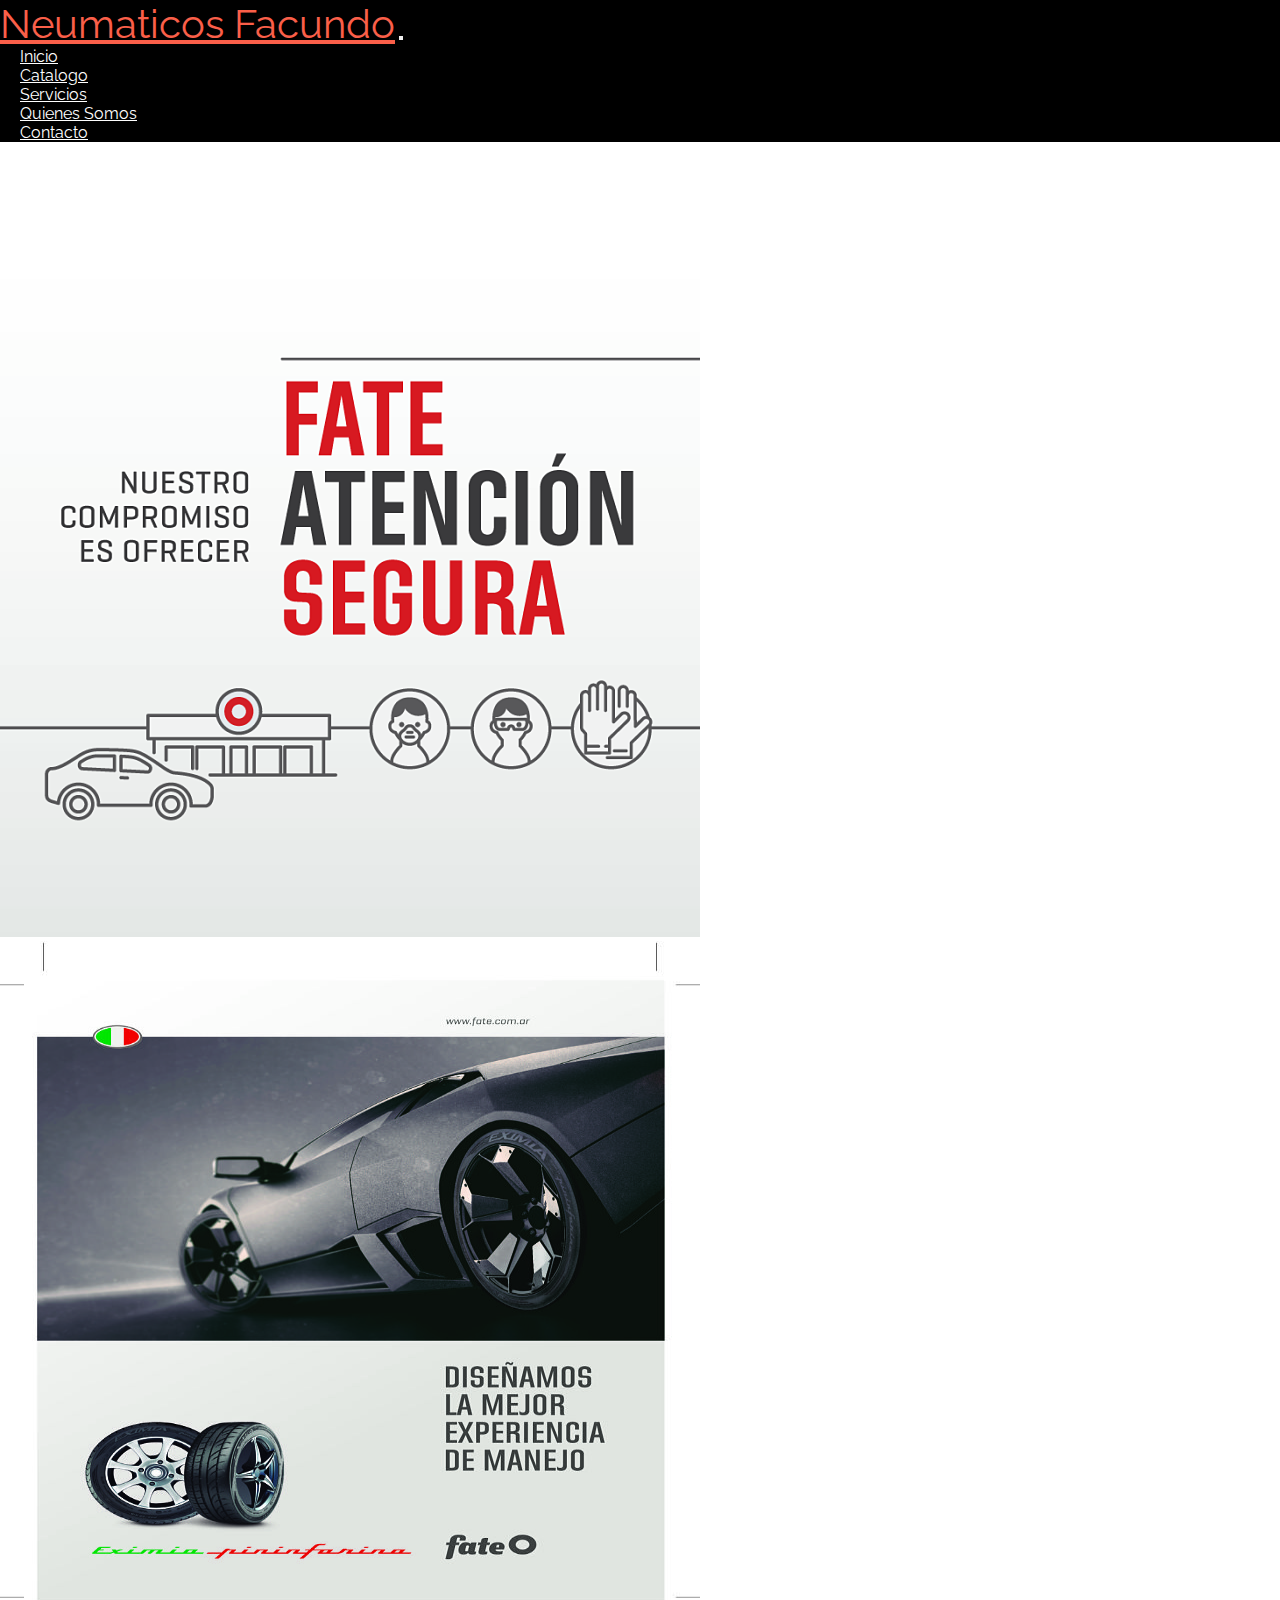
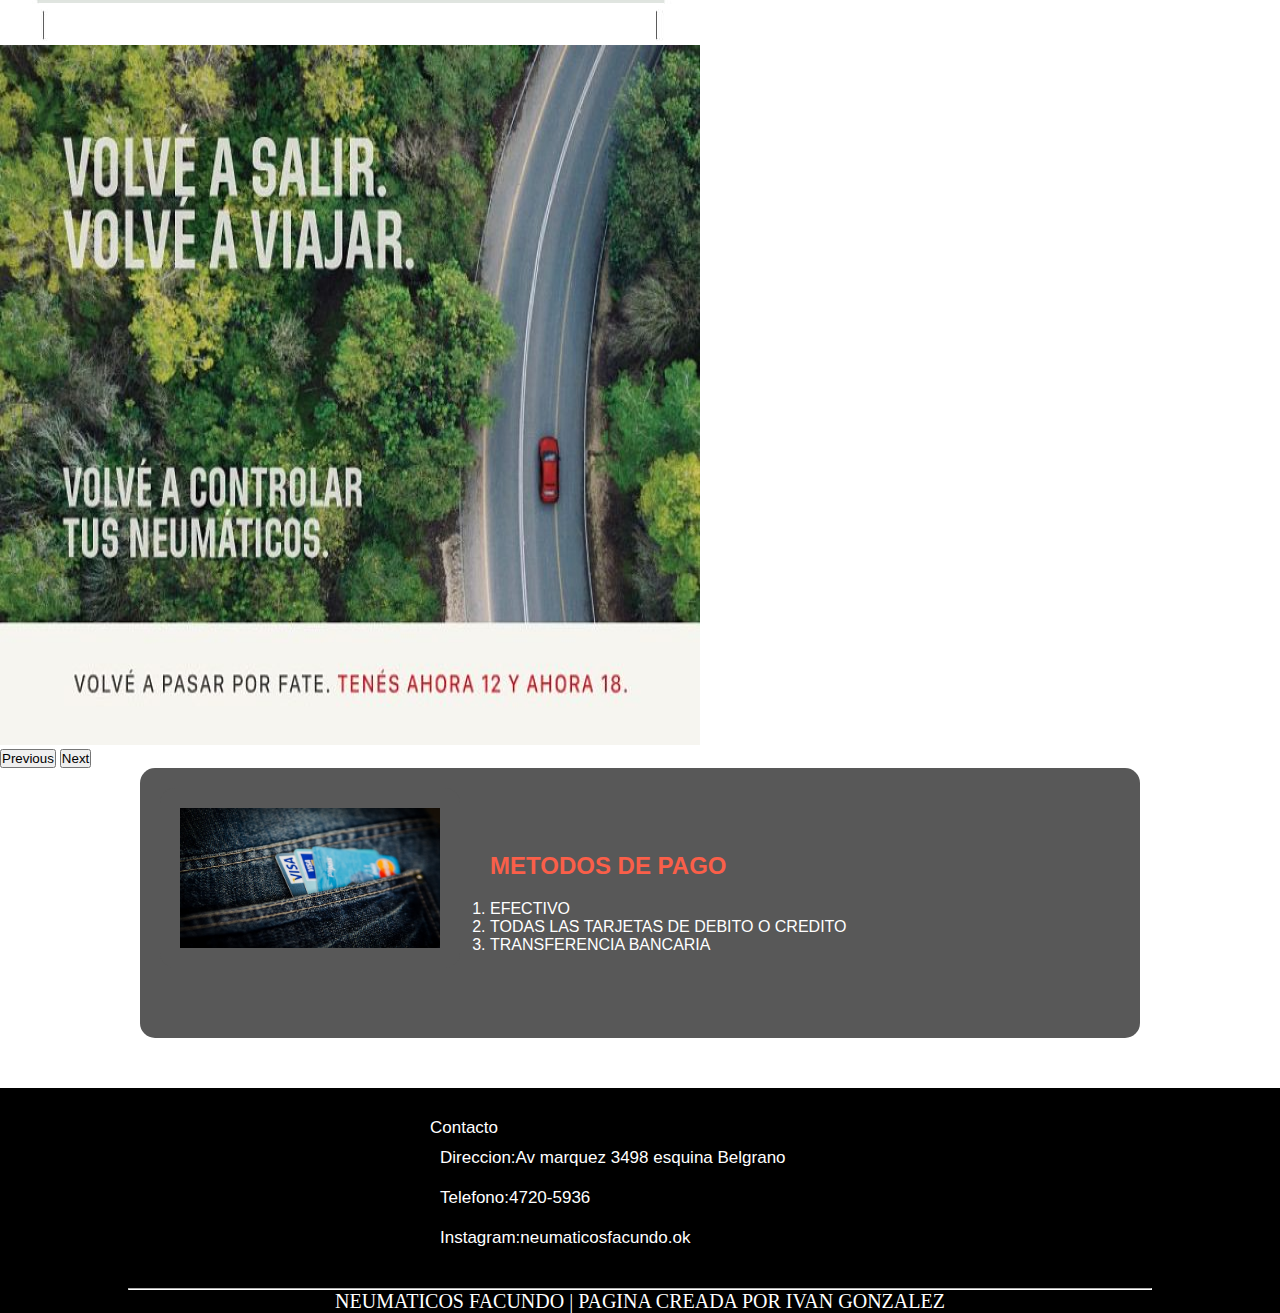
<file: Index.html>
<!DOCTYPE html>
<html lang="en">
  <head>
    <meta charset="UTF-8">
    <meta http-equiv="X-UA-Compatible" content="IE=edge">
    <meta name="viewport" content="width=device-width, initial-scale=1.0">
    <title>NeumaticosFacundo</title> 
    <link href="https://cdn.jsdelivr.net/npm/bootstrap@5.1.1/dist/css/bootstrap.min.css" rel="stylesheet" integrity="sha384-F3w7mX95PdgyTmZZMECAngseQB83DfGTowi0iMjiWaeVhAn4FJkqJByhZMI3AhiU" crossorigin="anonymous">
    <link rel="stylesheet" href="/styles.css">
    <link rel="preconnect" href="https://fonts.googleapis.com">
    <link rel="preconnect" href="https://fonts.gstatic.com" crossorigin>
    <link href="https://fonts.googleapis.com/css2?family=Raleway:ital@1&display=swap" rel="stylesheet">
    <link rel="icon" href="favicon-32x32.png" type="image/ico" >
    <meta name="description" content="">    
    <meta name="keywords" content="Fate,neumaticos facundo,neumaticos,cubiertas,gomeria">
  </head>
<body>
<!--menu-->
<header>        
    <nav class="navbar navbar-expand-lg">
      <div class="container-fluid">
        <a class="navbar-brand" href="#">Neumaticos Facundo</a>
        <button class="navbar-toggler" type="button" data-bs-toggle="collapse" data-bs-target="#navbarNav" aria-controls="navbarNav" aria-expanded="false" aria-label="Toggle navigation">
          <span class="navbar-toggler-icon bg-white"></span>
        </button>
        <div class="collapse navbar-collapse" id="navbarNav">
          <ul class="navbar-nav ms-auto">
            <li class="nav-item">
              <a class="nav-link active" aria-current="page" href="/Inicio.html">Inicio</a>
            </li>
            <li class="nav-item">
              <a class="nav-link" href="/Catalogo.html">Catalogo</a>
            </li>
            <li class="nav-item">
              <a class="nav-link" href="/Servicios.html">Servicios</a>
            </li>
            <li class="nav-item">
              <a class="nav-link" href="/quienes somos.html">Quienes Somos</a>
            </li>
            <li class="nav-item">
              <a class="nav-link" href="/Contacto.html">Contacto</a>
            </li>
            
          </ul>
        </div>
      </div>
    </nav>
</header>
    <!--menu-->
    <div class="tittleService" >
        <h1>Inicio</h1>   
    </div>
    <div id="carouselExampleControls" class="carouselBaja" class="carousel slide" data-bs-ride="carousel">
        <div class="carousel-inner">
          <div class="carousel-item active">
            <img src="img/carousel1_opt.png" class="d-block w-100" alt="FATE ATENCION SEGURA">
          </div>
          <div class="carousel-item">
            <img src="img/carousel2_opt.jpg" class="d-block w-100" alt="DISEÑAMOS LA MEJOR EXPERENCIA DE MANEJO">
          </div>
          <div class="carousel-item">
            <img src="img/carousel3_opt.jpg" class="d-block w-100" alt="VOLVE A PASAR POR FATE">
          </div>
        </div>
        <button class="carousel-control-prev" type="button" data-bs-target="#carouselExampleControls" data-bs-slide="prev">
          <span class="carousel-control-prev-icon" aria-hidden="true"></span>
          <span class="visually-hidden">Previous</span>
        </button>
        <button class="carousel-control-next" type="button" data-bs-target="#carouselExampleControls" data-bs-slide="next">
          <span class="carousel-control-next-icon" aria-hidden="true"></span>
          <span class="visually-hidden">Next</span>
        </button>
      </div>
      <section class="contenedor">
      <div class="tarjeta">
        <img class="tarjeta__img" src="/img/money-g4b3cff11a_640.jpg" alt="TARJETAS DE CREDITO Y DEBITO">
        <div>
          <h4 class="tarjeta__titulo">
            METODOS DE PAGO
          </h4>
          <p class="tarjeta__parrafo">
            <ol>
              <li>EFECTIVO</li>
              <li>TODAS LAS TARJETAS DE DEBITO O CREDITO</li>
              <li>TRANSFERENCIA BANCARIA</li>
            </ol>
          </p>
        </div>
      </div>
      </section>
    <!--footer-->
    <div class="footer">
        <div class="contactoFooter">
          Contacto
            <div class="bloquesFooter">
                Direccion:Av marquez 3498 esquina Belgrano
            </div>
            <div class="bloquesFooter">
                Telefono:4720-5936
            </div>
            <div  class="bloquesFooter">
                <a href="http://instagram.com/neumaticosfacundo.ok/?hl=es">Instagram:neumaticosfacundo.ok</a>
            </div>
        </div>
        <hr>
        <p> NEUMATICOS FACUNDO | PAGINA CREADA POR IVAN GONZALEZ</p>
    </div>
    <script src="https://cdn.jsdelivr.net/npm/bootstrap@5.1.1/dist/js/bootstrap.bundle.min.js" integrity="sha384-/bQdsTh/da6pkI1MST/rWKFNjaCP5gBSY4sEBT38Q/9RBh9AH40zEOg7Hlq2THRZ" crossorigin="anonymous"></script>
</body>
    

</html>
</file>
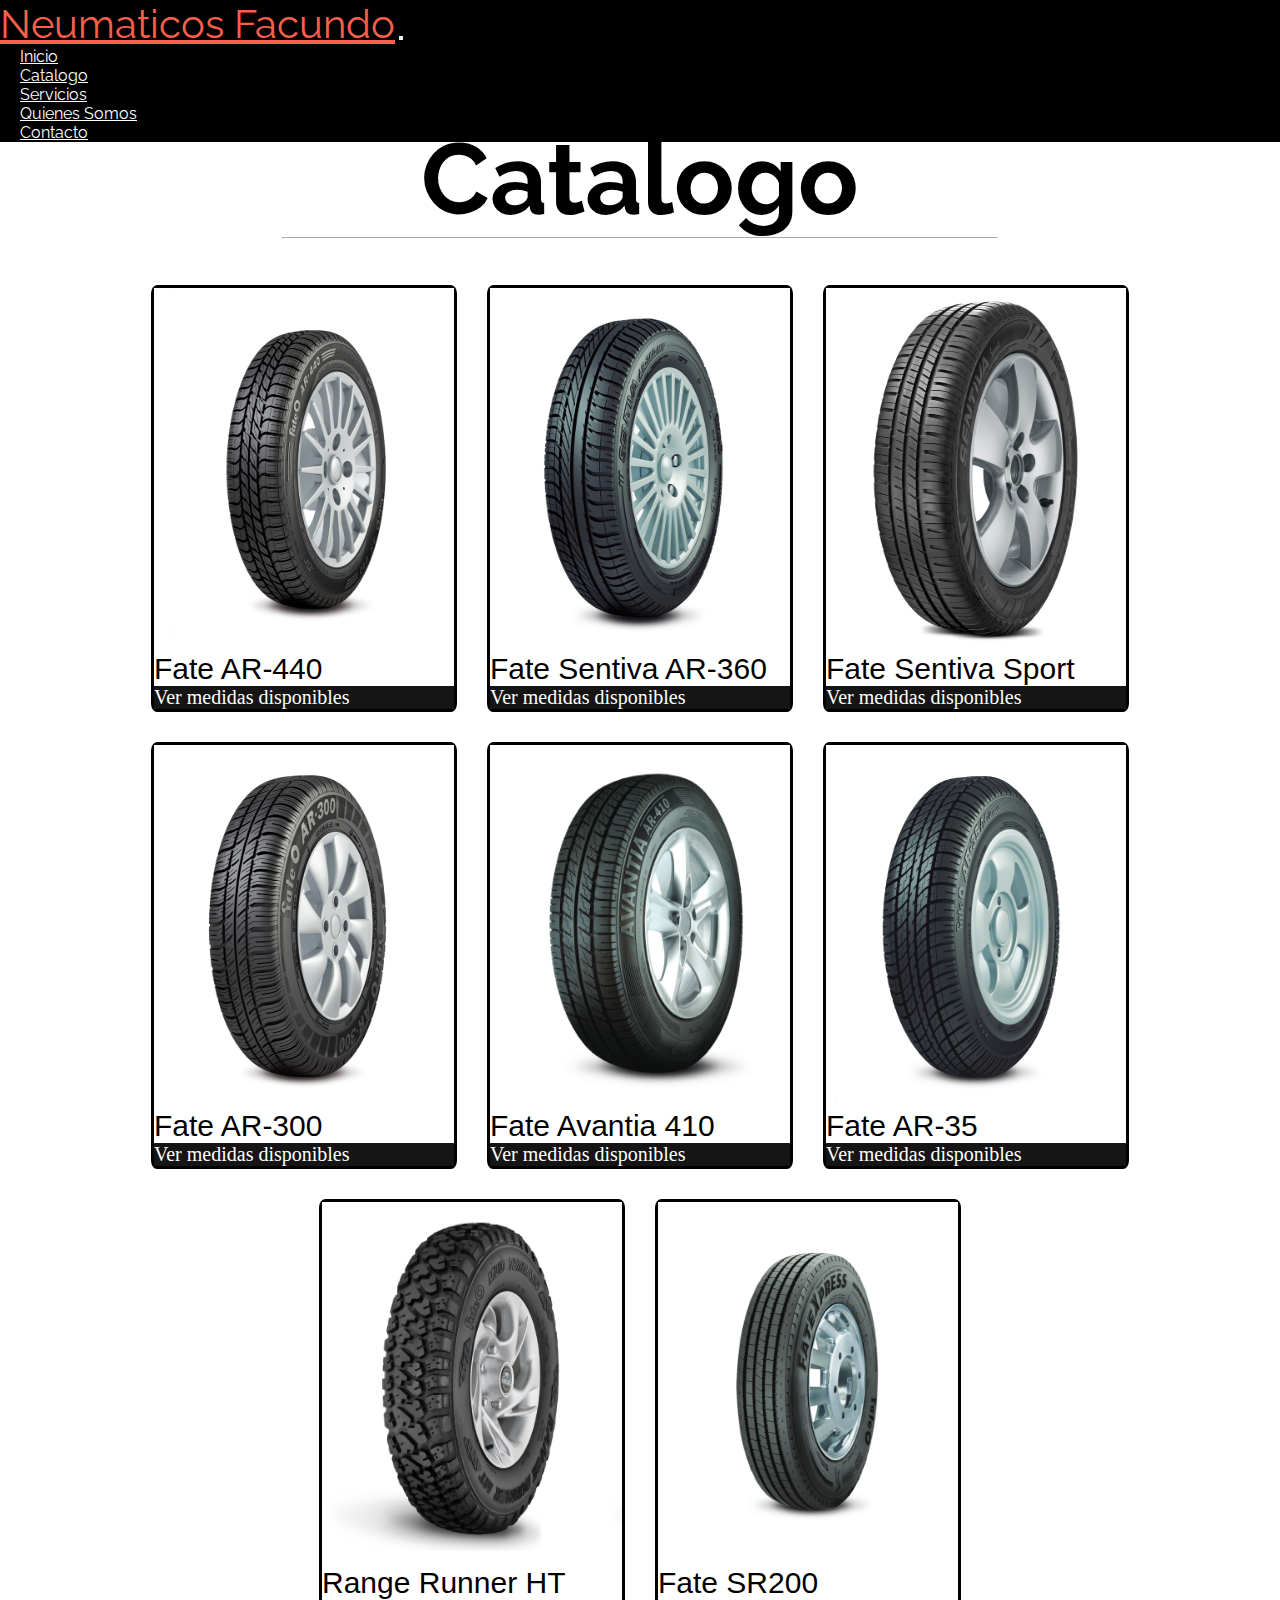
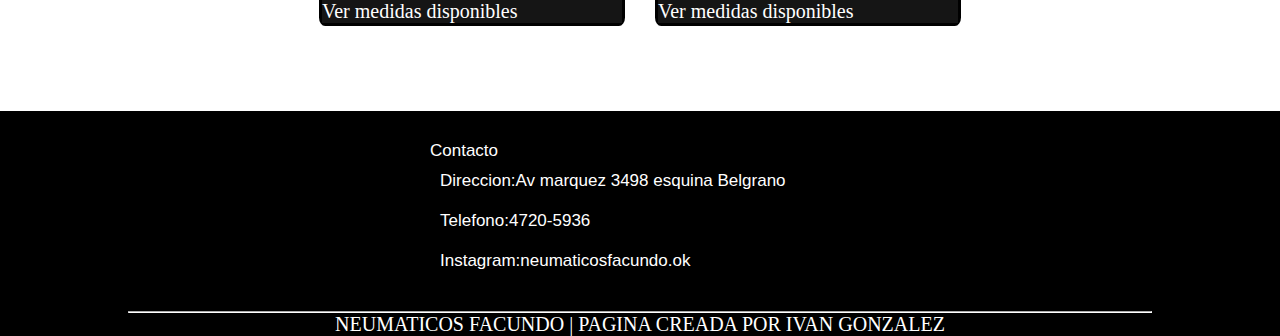
<file: Catalogo.html>
<!DOCTYPE html>
<html lang="en">
  <head>
    <meta charset="UTF-8">
    <meta http-equiv="X-UA-Compatible" content="IE=edge">
    <meta name="viewport" content="width=device-width, initial-scale=1.0">
    <title>NeumaticosFacundo</title> 
    <link href="https://cdn.jsdelivr.net/npm/bootstrap@5.1.1/dist/css/bootstrap.min.css" rel="stylesheet" integrity="sha384-F3w7mX95PdgyTmZZMECAngseQB83DfGTowi0iMjiWaeVhAn4FJkqJByhZMI3AhiU" crossorigin="anonymous">
    <link rel="stylesheet" href="styles.css">
    <link rel="preconnect" href="https://fonts.googleapis.com">
    <link rel="preconnect" href="https://fonts.gstatic.com" crossorigin>
    <link href="https://fonts.googleapis.com/css2?family=Raleway:ital@1&display=swap" rel="stylesheet">
    <link rel="icon" href="favicon-32x32.png" type="image/ico" >
    
</head>
<body>
<!--menu-->
<header>          
    <nav class="navbar navbar-expand-lg">
      <div class="container-fluid">
        <a class="navbar-brand" href="#">Neumaticos Facundo</a>
        <button class="navbar-toggler" type="button" data-bs-toggle="collapse" data-bs-target="#navbarNav" aria-controls="navbarNav" aria-expanded="false" aria-label="Toggle navigation">
          <span class="navbar-toggler-icon bg-white"></span>
        </button>
        <div class="collapse navbar-collapse" id="navbarNav">
          <ul class="navbar-nav ms-auto">
            <li class="nav-item">
              <a class="nav-link active" aria-current="page" href="Inicio.html">Inicio</a>
            </li>
            <li class="nav-item">
              <a class="nav-link" href="Catalogo.html">Catalogo</a>
            </li>
            <li class="nav-item">
              <a class="nav-link" href="Servicios.html">Servicios</a>
            </li>
            <li class="nav-item">
              <a class="nav-link" href="quienes somos.html">Quienes Somos</a>
            </li>
            <li class="nav-item">
              <a class="nav-link" href="Contacto.html">Contacto</a>
            </li>
            
          </ul>
        </div>
      </div>
    </nav>
</header>
    <!--menu-->
    <div class="tituloCatalogo" >
        <h1>Catalogo</h1>
        <hr class="hr1"> 
    </div>
    <div class="catalogo" >
        <div class="producto producto1"><img src="img/AR-440_NUEVA.png" alt="Fate 440"><p>Fate AR-440</p>
        <div class="medidas"><a href="/seccionescatalogo/Fate AR-440.html">Ver medidas disponibles</a></div></div>
        <div class="producto producto2"> <img src="img/Sentiva_AR-360_NUEVA.png" alt="Fate AR-360"><p>Fate Sentiva AR-360</p><div class="medidas"><a href="/seccionescatalogo/Fate Sentiva AR-360.html">Ver medidas disponibles</a></div></div>
        <div class="producto producto3"><img src="img/Sentiva_Sport_NUEVA.png" alt="Fate Sentiva Sport"><p>Fate Sentiva Sport</p><div class="medidas"><a href="/seccionescatalogo/Fate Sentiva Sport.html">Ver medidas disponibles</a></div></div>
        <div class="producto producto4"><img src="img/AR-300_NUEVA.png" alt="Fate AR-300"><p>Fate AR-300</p><div class="medidas"><a href="/seccionescatalogo/Fate AR-300.html">Ver medidas disponibles</a></div></div>
        <div class="producto producto5"><img src="img/avantia_ar_410_NUEVA.png" alt="Fate Avantia AR-410"><p>Fate Avantia 410</p><div class="medidas"><a href="/seccionescatalogo/Fate AR-410.html">Ver medidas disponibles</a></div></div>
        <div class="producto producto6"><img src="img/Advance_AR-35_NUEVA.png" alt="Fate AR-35"><p>Fate AR-35</p><div class="medidas"><a href="/seccionescatalogo/Fate AR-35.html">Ver medidas disponibles</a></div></div>
        <div class="producto producto6"><img src="img/Range_Runner_MT_NUEVA.png" alt="Fate Range Runner MT"><p>Range Runner HT</p><div class="medidas"><a href="/seccionescatalogo/Range Runner HT.html">Ver medidas disponibles</a></div></div>
        <div class="producto producto6"><img src="img/SR-200_NUEVA.png" alt="Fate SR-200"><p>Fate SR200</p><div class="medidas"><a href="/seccionescatalogo/Fate SR200.html">Ver medidas disponibles</a></div></div>
    
    </div>
    
    <div class="footer">
        <div class="contactoFooter">
            Contacto
            <div class="bloquesFooter">
                Direccion:Av marquez 3498 esquina Belgrano
            </div>
            <div class="bloquesFooter">
                Telefono:4720-5936
            </div>
            <div  class="bloquesFooter"class="colorInsta">
                <a href="http://instagram.com/neumaticosfacundo.ok/?hl=es">Instagram:neumaticosfacundo.ok</a>
            </div>
        </div>
        <hr>
        <p> NEUMATICOS FACUNDO | PAGINA CREADA POR IVAN GONZALEZ</p>
    </div>
    <script src="https://cdn.jsdelivr.net/npm/bootstrap@5.1.1/dist/js/bootstrap.bundle.min.js" integrity="sha384-/bQdsTh/da6pkI1MST/rWKFNjaCP5gBSY4sEBT38Q/9RBh9AH40zEOg7Hlq2THRZ" crossorigin="anonymous"></script>     
</body>
</html>
</file>
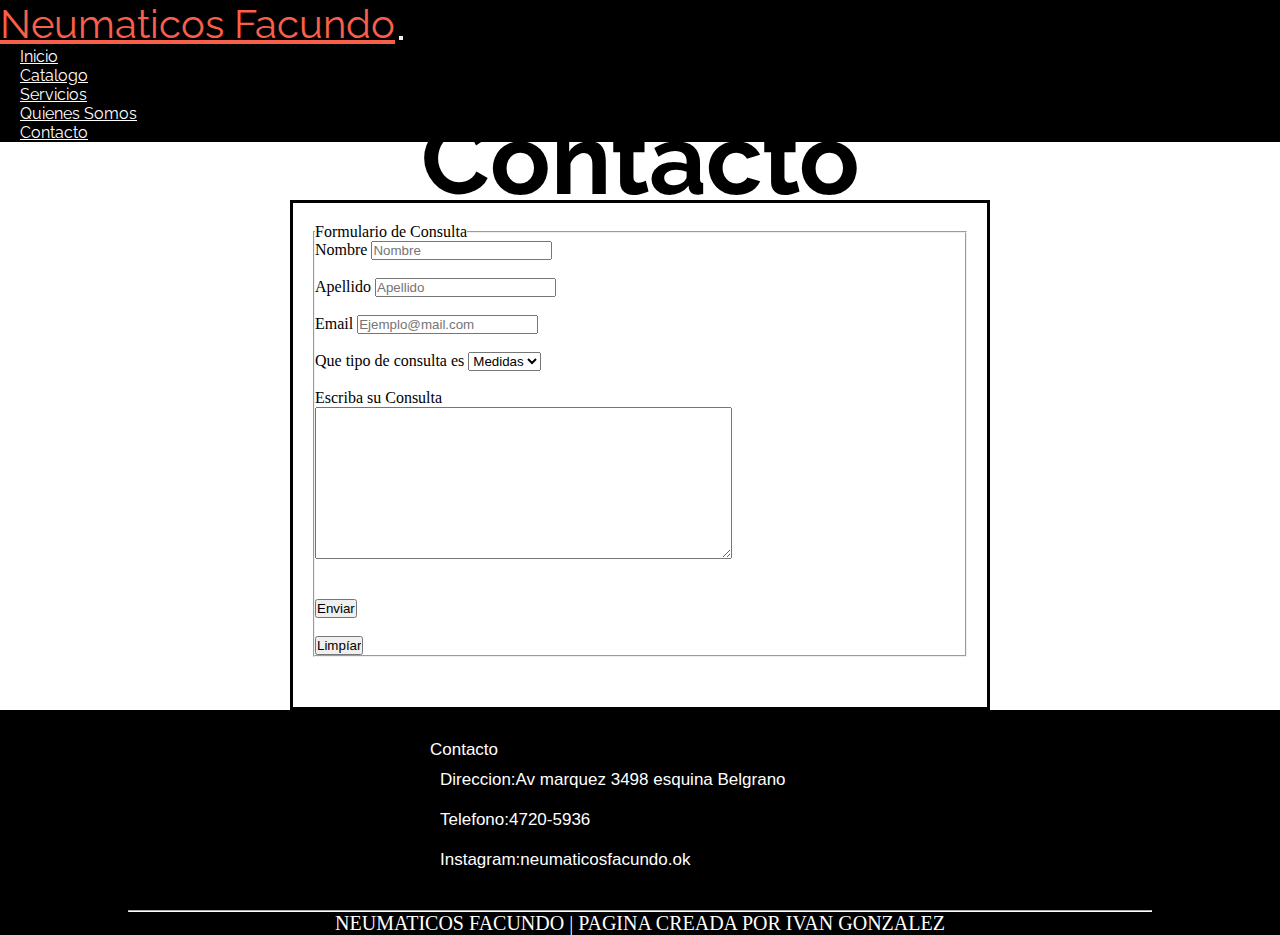
<file: Contacto.html>
<!DOCTYPE html>
<html lang="en">
  <head>
    <meta charset="UTF-8">
    <meta http-equiv="X-UA-Compatible" content="IE=edge">
    <meta name="viewport" content="width=device-width, initial-scale=1.0">
    <title>NeumaticosFacundo</title> 
    <link href="https://cdn.jsdelivr.net/npm/bootstrap@5.1.1/dist/css/bootstrap.min.css" rel="stylesheet" integrity="sha384-F3w7mX95PdgyTmZZMECAngseQB83DfGTowi0iMjiWaeVhAn4FJkqJByhZMI3AhiU" crossorigin="anonymous">
    <link rel="stylesheet" href="styles.css">
    <link rel="preconnect" href="https://fonts.googleapis.com">
    <link rel="preconnect" href="https://fonts.gstatic.com" crossorigin>
    <link href="https://fonts.googleapis.com/css2?family=Raleway:ital@1&display=swap" rel="stylesheet">
    <link rel="icon" href="favicon-32x32.png" type="image/ico" >
    
</head>
<body>
<!--menu-->
<header>          
    <nav class="navbar navbar-expand-lg">
      <div class="container-fluid">
        <a class="navbar-brand" href="#">Neumaticos Facundo</a>
        <button class="navbar-toggler" type="button" data-bs-toggle="collapse" data-bs-target="#navbarNav" aria-controls="navbarNav" aria-expanded="false" aria-label="Toggle navigation">
          <span class="navbar-toggler-icon bg-white"></span>
        </button>
        <div class="collapse navbar-collapse" id="navbarNav">
          <ul class="navbar-nav ms-auto">
            <li class="nav-item">
              <a class="nav-link active" aria-current="page" href="Inicio.html">Inicio</a>
            </li>
            <li class="nav-item">
              <a class="nav-link" href="Catalogo.html">Catalogo</a>
            </li>
            <li class="nav-item">
              <a class="nav-link" href="Servicios.html">Servicios</a>
            </li>
            <li class="nav-item">
              <a class="nav-link" href="quienes somos.html">Quienes Somos</a>
            </li>
            <li class="nav-item">
              <a class="nav-link" href="Contacto.html">Contacto</a>
            </li>
            
          </ul>
        </div>
      </div>
    </nav>
</header>
    <!--menu-->
    <div class="imagen" >
        <h1>Contacto</h1>
    </div>
        
    </header>
    <main class="Formulario" >
        <form action="">
            <fieldset>
                <legend>Formulario de Consulta</legend>
                <div>
                    <label for="nombre">Nombre</label>
                    <input type="text" name="Nombre" placeholder="Nombre" required >
                    <br><br>
                    <label for="apellido">Apellido</label>
                    <input type="text" name="Apellido" placeholder="Apellido" required > <br><br>

                </div>
                <div>
                    <label for="email">Email</label>
                    <input type="email" required placeholder="Ejemplo@mail.com" >
                </div><br>
                <div>
                
                    <label for="Que tipo de consulta es">Que tipo de consulta es</label>
                        <select name="Que tipo de consulta es" >

                            <option value="Medidas">Medidas</option>
                            <option value="Marcas">Marcas</option>  
                            <option value="Otro">Otro</option>
                            </select>
                </div><br>
                <div>
                   
                    <label for="Consulta">Escriba su Consulta</label><br>
                    <textarea name="Consulta" id="" cols="50" rows="10" required ></textarea>
                    
                </div><br><br>
                <div>
                    <input type="submit" value="Enviar" >
                </div><br>
                <div>
                    <input type="reset" value="Limpíar" >
                </div>

            </fieldset>

    </main>
    <div class="footer">
        <div class="contactoFooter">
            Contacto
            <div class="bloquesFooter">
                Direccion:Av marquez 3498 esquina Belgrano
            </div>
            <div class="bloquesFooter">
                Telefono:4720-5936
            </div>
            <div  class="bloquesFooter"class="colorInsta">
                <a href="http://instagram.com/neumaticosfacundo.ok/?hl=es">Instagram:neumaticosfacundo.ok</a>
            </div>
        </div>
        <hr>
        <p> NEUMATICOS FACUNDO | PAGINA CREADA POR IVAN GONZALEZ</p>
    </div>
    <script src="https://cdn.jsdelivr.net/npm/bootstrap@5.1.1/dist/js/bootstrap.bundle.min.js" integrity="sha384-/bQdsTh/da6pkI1MST/rWKFNjaCP5gBSY4sEBT38Q/9RBh9AH40zEOg7Hlq2THRZ" crossorigin="anonymous"></script>
</body>
</html>
</file>
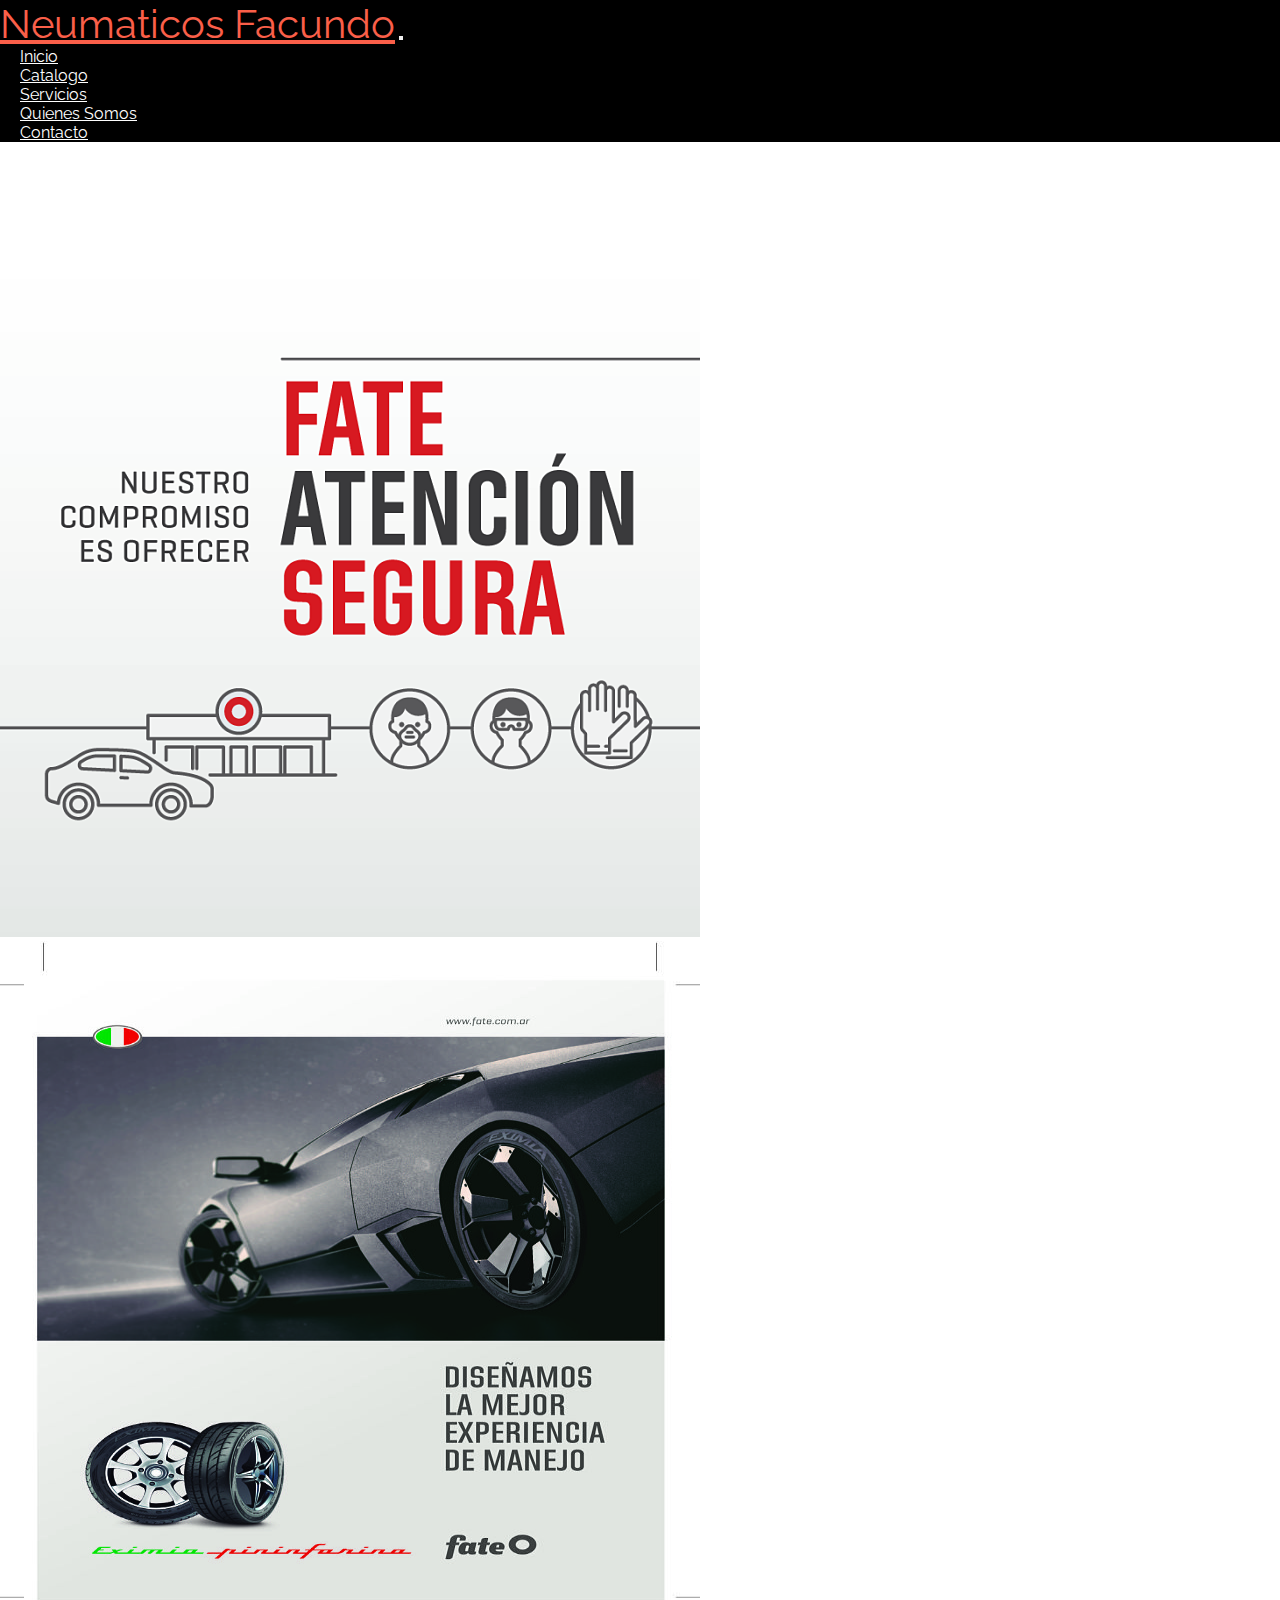
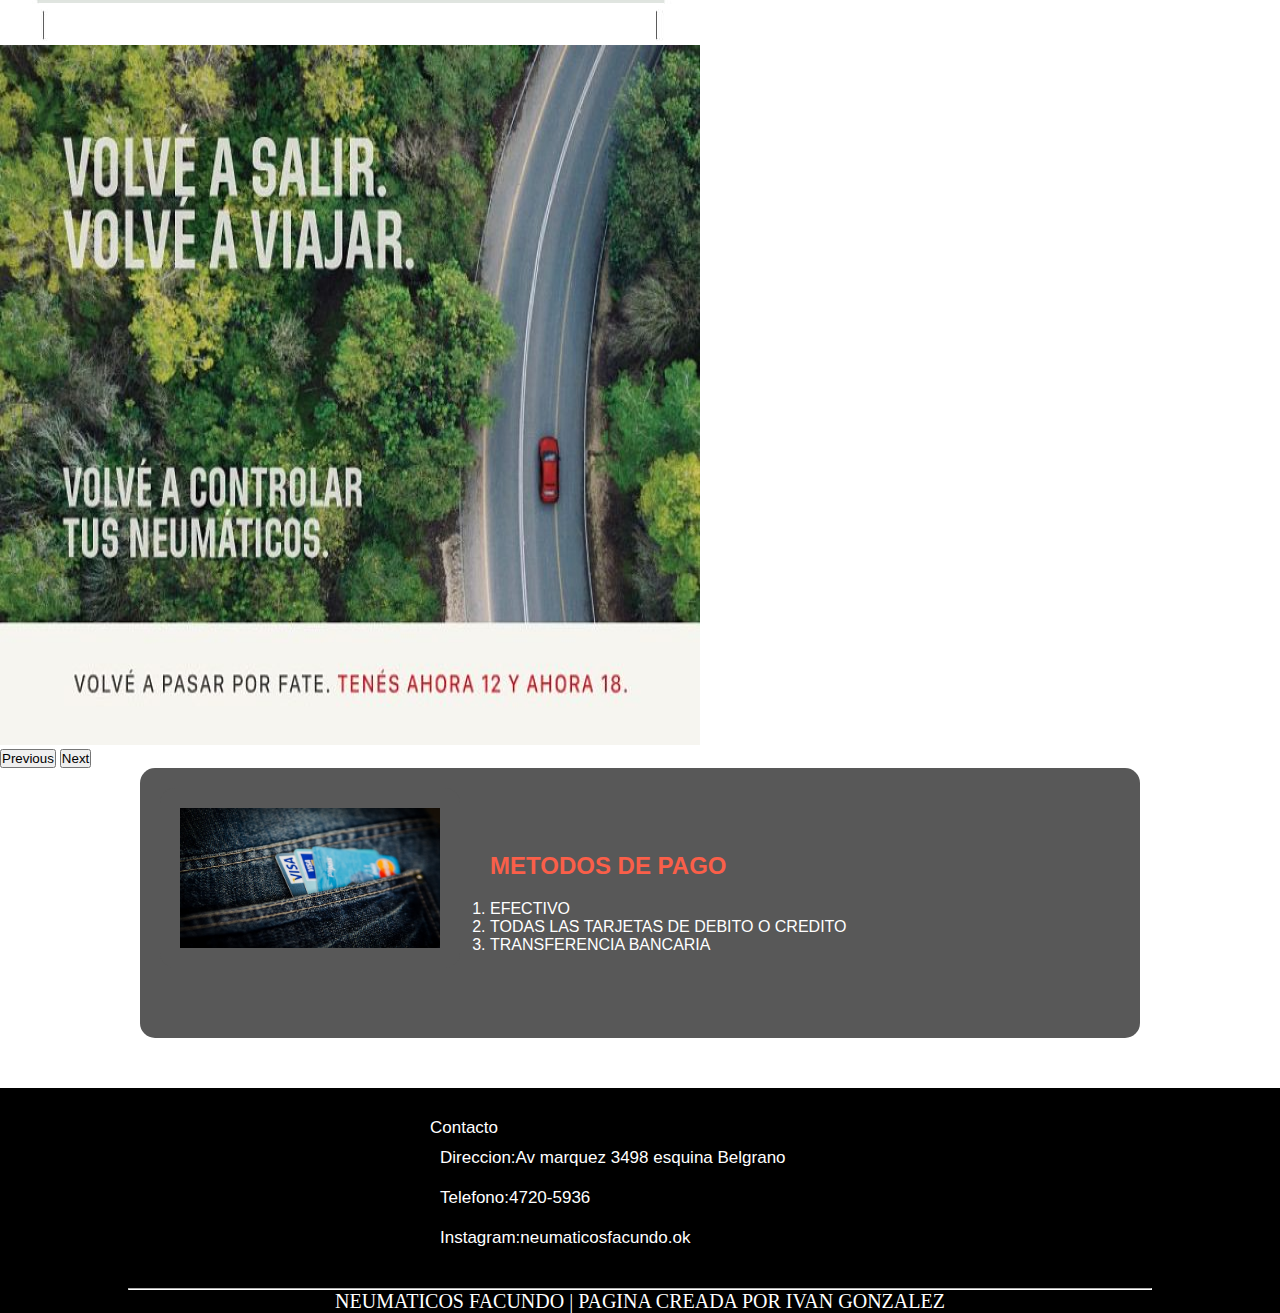
<file: Inicio.html>
<!DOCTYPE html>
<html lang="en">
  <head>
    <meta charset="UTF-8">
    <meta http-equiv="X-UA-Compatible" content="IE=edge">
    <meta name="viewport" content="width=device-width, initial-scale=1.0">
    <title>NeumaticosFacundo</title> 
    <link href="https://cdn.jsdelivr.net/npm/bootstrap@5.1.1/dist/css/bootstrap.min.css" rel="stylesheet" integrity="sha384-F3w7mX95PdgyTmZZMECAngseQB83DfGTowi0iMjiWaeVhAn4FJkqJByhZMI3AhiU" crossorigin="anonymous">
    <link rel="stylesheet" href="styles.css">
    <link rel="preconnect" href="https://fonts.googleapis.com">
    <link rel="preconnect" href="https://fonts.gstatic.com" crossorigin>
    <link href="https://fonts.googleapis.com/css2?family=Raleway:ital@1&display=swap" rel="stylesheet">
    <link rel="icon" href="favicon-32x32.png" type="image/ico" >
    <meta name="description" content="Nos caracterizamos por hacer servicios de gomeria(parches,reparacion de llantas,centrado de llantas en el momento), mecanica ligera(tren delantero,distribución,embragues),suspension,frenos y alineacion de faros.Ademas venta de neumaticos y llantas">    
    <meta name="keywords" content="Fate,neumaticos facundo,neumaticos,cubiertas,gomeria,alineacion,balanceo,reparacion de llantas,mecanica ligera">
  </head>
<body>
<!--menu-->
<header>        
    <nav class="navbar navbar-expand-lg">
      <div class="container-fluid">
        <a class="navbar-brand" href="#">Neumaticos Facundo</a>
        <button class="navbar-toggler" type="button" data-bs-toggle="collapse" data-bs-target="#navbarNav" aria-controls="navbarNav" aria-expanded="false" aria-label="Toggle navigation">
          <span class="navbar-toggler-icon bg-white"></span>
        </button>
        <div class="collapse navbar-collapse" id="navbarNav">
          <ul class="navbar-nav ms-auto">
            <li class="nav-item">
              <a class="nav-link active" aria-current="page" href="Inicio.html">Inicio</a>
            </li>
            <li class="nav-item">
              <a class="nav-link" href="Catalogo.html">Catalogo</a>
            </li>
            <li class="nav-item">
              <a class="nav-link" href="Servicios.html">Servicios</a>
            </li>
            <li class="nav-item">
              <a class="nav-link" href="quienes somos.html">Quienes Somos</a>
            </li>
            <li class="nav-item">
              <a class="nav-link" href="Contacto.html">Contacto</a>
            </li>
            
          </ul>
        </div>
      </div>
    </nav>
</header>
    <!--menu-->
    <div class="tittleService" >
        <h1>Inicio</h1>   
    </div>
    <div id="carouselExampleControls" class="carouselBaja" class="carousel slide" data-bs-ride="carousel">
        <div class="carousel-inner">
          <div class="carousel-item active">
            <img src="img/carousel1_opt.png" class="d-block w-100" alt="FATE ATENCION SEGURA">
          </div>
          <div class="carousel-item">
            <img src="img/carousel2_opt.jpg" class="d-block w-100" alt="DISEÑAMOS LA MEJOR EXPERENCIA DE MANEJO">
          </div>
          <div class="carousel-item">
            <img src="img/carousel3_opt.jpg" class="d-block w-100" alt="VOLVE A PASAR POR FATE">
          </div>
        </div>
        <button class="carousel-control-prev" type="button" data-bs-target="#carouselExampleControls" data-bs-slide="prev">
          <span class="carousel-control-prev-icon" aria-hidden="true"></span>
          <span class="visually-hidden">Previous</span>
        </button>
        <button class="carousel-control-next" type="button" data-bs-target="#carouselExampleControls" data-bs-slide="next">
          <span class="carousel-control-next-icon" aria-hidden="true"></span>
          <span class="visually-hidden">Next</span>
        </button>
      </div>
      <section class="contenedor">
      <div class="tarjeta">
        <img class="tarjeta__img" src="img/money-g4b3cff11a_640.jpg" alt="TARJETAS DE CREDITO Y DEBITO">
        <div>
          <h4 class="tarjeta__titulo">
            METODOS DE PAGO
          </h4>
          <p class="tarjeta__parrafo">
            <ol>
              <li>EFECTIVO</li>
              <li>TODAS LAS TARJETAS DE DEBITO O CREDITO</li>
              <li>TRANSFERENCIA BANCARIA</li>
            </ol>
          </p>
        </div>
      </div>
      </section>
    <!--footer-->
    <div class="footer">
        <div class="contactoFooter">
          Contacto
            <div class="bloquesFooter">
                Direccion:Av marquez 3498 esquina Belgrano
            </div>
            <div class="bloquesFooter">
                Telefono:4720-5936
            </div>
            <div  class="bloquesFooter">
                <a href="http://instagram.com/neumaticosfacundo.ok/?hl=es">Instagram:neumaticosfacundo.ok</a>
            </div>
        </div>
        <hr>
        <p> NEUMATICOS FACUNDO | PAGINA CREADA POR IVAN GONZALEZ</p>
    </div>
    <script src="https://cdn.jsdelivr.net/npm/bootstrap@5.1.1/dist/js/bootstrap.bundle.min.js" integrity="sha384-/bQdsTh/da6pkI1MST/rWKFNjaCP5gBSY4sEBT38Q/9RBh9AH40zEOg7Hlq2THRZ" crossorigin="anonymous"></script>
</body>
    

</html>
</file>
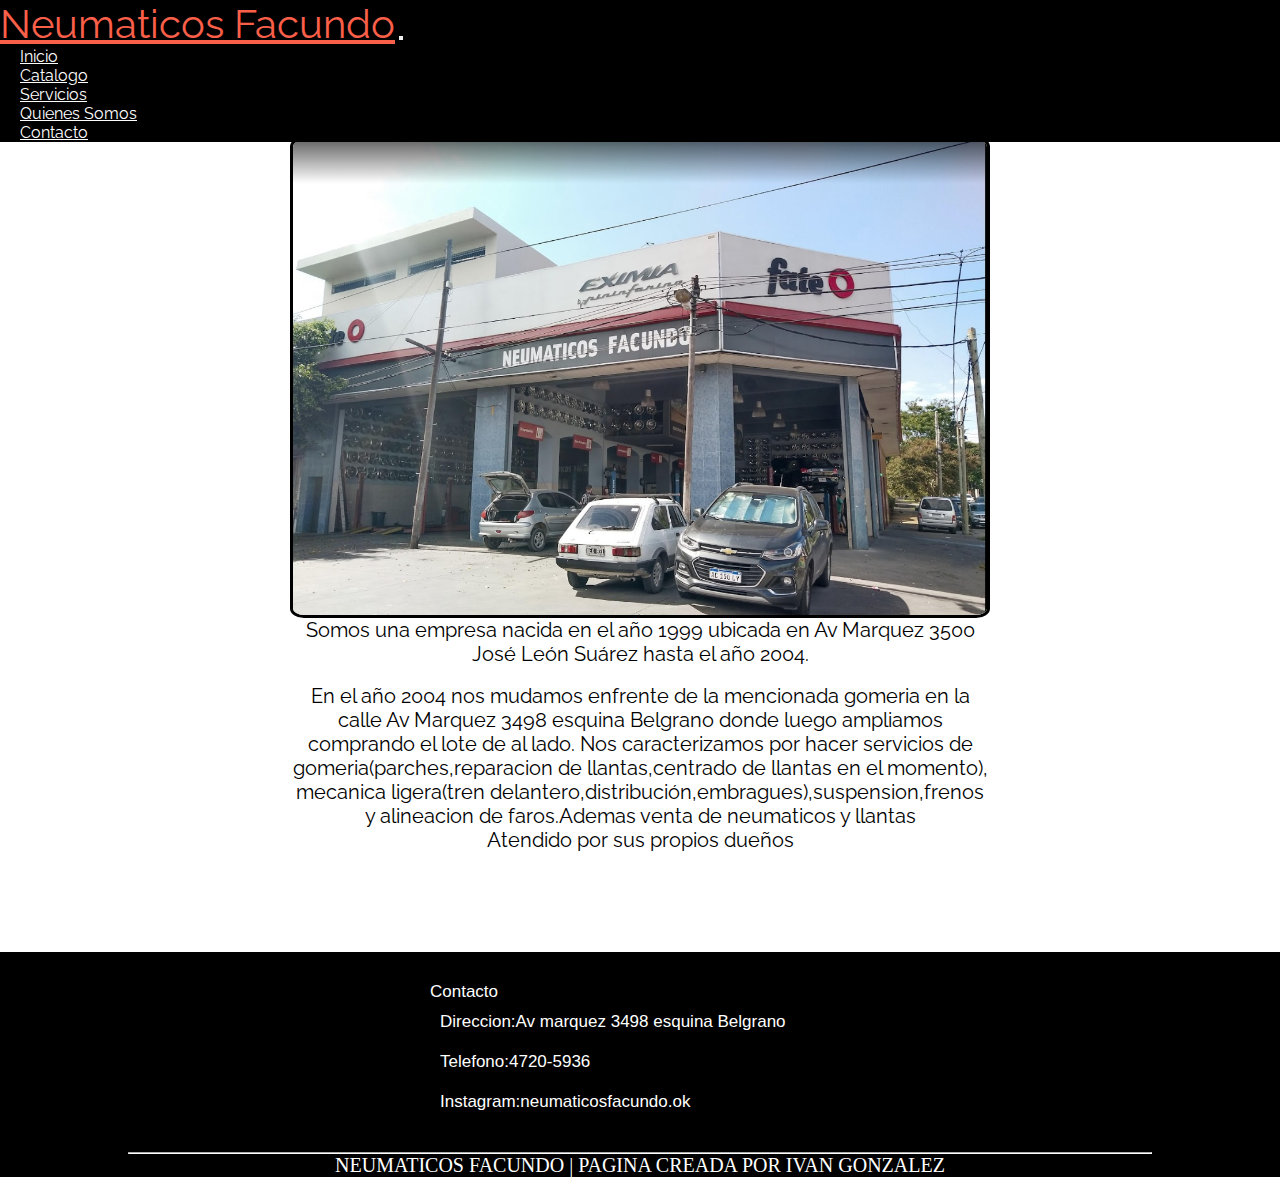
<file: quienes somos.html>
<!DOCTYPE html>
<html lang="en">
  <head>
    <meta charset="UTF-8">
    <meta http-equiv="X-UA-Compatible" content="IE=edge">
    <meta name="viewport" content="width=device-width, initial-scale=1.0">
    <title>NeumaticosFacundo</title> 
    <link href="https://cdn.jsdelivr.net/npm/bootstrap@5.1.1/dist/css/bootstrap.min.css" rel="stylesheet" integrity="sha384-F3w7mX95PdgyTmZZMECAngseQB83DfGTowi0iMjiWaeVhAn4FJkqJByhZMI3AhiU" crossorigin="anonymous">
    <link rel="stylesheet" href="styles.css">
    <link rel="preconnect" href="https://fonts.googleapis.com">
    <link rel="preconnect" href="https://fonts.gstatic.com" crossorigin>
    <link href="https://fonts.googleapis.com/css2?family=Raleway:ital@1&display=swap" rel="stylesheet">
    <link rel="icon" href="favicon-32x32.png" type="image/ico" >
    
</head>
<body>
<!--menu-->
<header>          
    <nav class="navbar navbar-expand-lg">
      <div class="container-fluid">
        <a class="navbar-brand" href="#">Neumaticos Facundo</a>
        <button class="navbar-toggler" type="button" data-bs-toggle="collapse" data-bs-target="#navbarNav" aria-controls="navbarNav" aria-expanded="false" aria-label="Toggle navigation">
          <span class="navbar-toggler-icon bg-white"></span>
        </button>
        <div class="collapse navbar-collapse" id="navbarNav">
          <ul class="navbar-nav ms-auto">
            <li class="nav-item">
              <a class="nav-link active" aria-current="page" href="Inicio.html">Inicio</a>
            </li>
            <li class="nav-item">
              <a class="nav-link" href="Catalogo.html">Catalogo</a>
            </li>
            <li class="nav-item">
              <a class="nav-link" href="Servicios.html">Servicios</a>
            </li>
            <li class="nav-item">
              <a class="nav-link" href="quienes somos.html">Quienes Somos</a>
            </li>
            <li class="nav-item">
              <a class="nav-link" href="Contacto.html">Contacto</a>
            </li>
            
          </ul>
        </div>
      </div>
    </nav>
</header>
    <div class="tittleService" >
        <h1>¿Quienes Somos?</h1>    
    </div>
    
    <div class="fotoQuienes" >
        <img src="img/foto para quienes somos.png" alt="Foto del local">
    </div>
        <section class="Empresa" >
            <p>Somos una empresa nacida en el año 1999 ubicada en Av Marquez 3500 José León Suárez hasta el año 2004.</p>
            <br>
            <p>En el año 2004 nos mudamos enfrente de la mencionada gomeria en la calle Av Marquez 3498 esquina Belgrano donde luego ampliamos comprando el lote de al lado.
                Nos caracterizamos por hacer servicios de gomeria(parches,reparacion de llantas,centrado de llantas en el momento), mecanica ligera(tren delantero,distribución,embragues),suspension,frenos y alineacion de faros.Ademas venta de neumaticos y llantas
            </p>
            <p>
                Atendido por sus propios dueños
            </p>
        </section>  
        
        <div class="footer">
            <div class="contactoFooter">
                Contacto
                <div class="bloquesFooter">
                    Direccion:Av marquez 3498 esquina Belgrano
                </div>
                <div class="bloquesFooter">
                    Telefono:4720-5936
                </div>
                <div  class="bloquesFooter"class="colorInsta">
                    <a href="http://instagram.com/neumaticosfacundo.ok/?hl=es">Instagram:neumaticosfacundo.ok</a>
                </div>
            </div>
            <hr>
            <p> NEUMATICOS FACUNDO | PAGINA CREADA POR IVAN GONZALEZ</p>
        </div>
        <script src="https://cdn.jsdelivr.net/npm/bootstrap@5.1.1/dist/js/bootstrap.bundle.min.js" integrity="sha384-/bQdsTh/da6pkI1MST/rWKFNjaCP5gBSY4sEBT38Q/9RBh9AH40zEOg7Hlq2THRZ" crossorigin="anonymous"></script>    
</body>
</html>
</file>
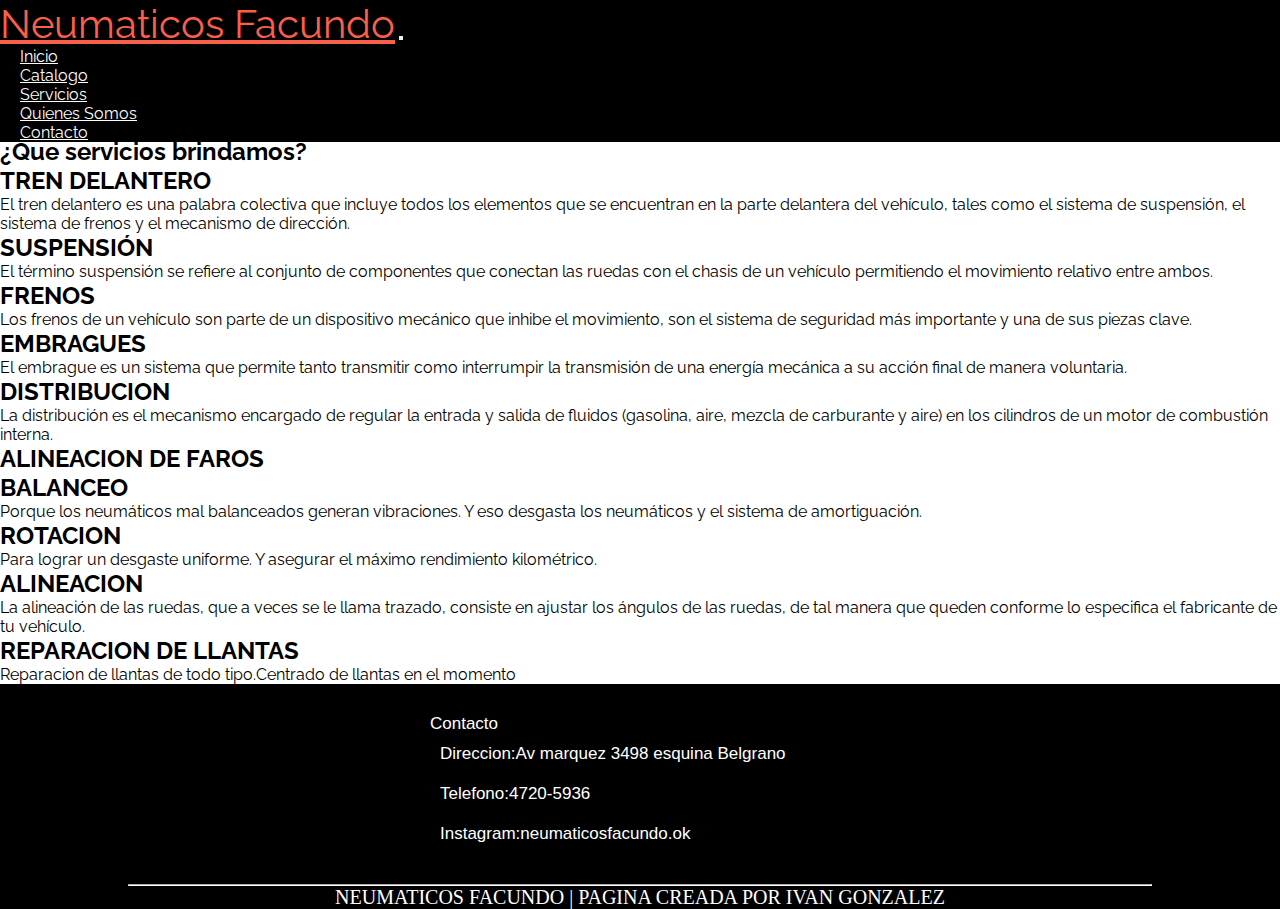
<file: Servicios.html>
<!DOCTYPE html>
<html lang="en">
  <head>
    <meta charset="UTF-8">
    <meta http-equiv="X-UA-Compatible" content="IE=edge">
    <meta name="viewport" content="width=device-width, initial-scale=1.0">
    <title>NeumaticosFacundo</title> 
    <link href="https://cdn.jsdelivr.net/npm/bootstrap@5.1.1/dist/css/bootstrap.min.css" rel="stylesheet" integrity="sha384-F3w7mX95PdgyTmZZMECAngseQB83DfGTowi0iMjiWaeVhAn4FJkqJByhZMI3AhiU" crossorigin="anonymous">
    <link rel="stylesheet" href="styles.css">
    <link rel="preconnect" href="https://fonts.googleapis.com">
    <link rel="preconnect" href="https://fonts.gstatic.com" crossorigin>
    <link href="https://fonts.googleapis.com/css2?family=Raleway:ital@1&display=swap" rel="stylesheet">
    <link rel="icon" href="favicon-32x32.png" type="image/ico" > 
</head>
<body>
<!--menu-->
<header>          
    <nav class="navbar navbar-expand-lg">
      <div class="container-fluid">
        <a class="navbar-brand" href="#">Neumaticos Facundo</a>
        <button class="navbar-toggler" type="button" data-bs-toggle="collapse" data-bs-target="#navbarNav" aria-controls="navbarNav" aria-expanded="false" aria-label="Toggle navigation">
          <span class="navbar-toggler-icon bg-white"></span>
        </button>
        <div class="collapse navbar-collapse" id="navbarNav">
          <ul class="navbar-nav ms-auto">
            <li class="nav-item">
              <a class="nav-link active" aria-current="page" href="Inicio.html">Inicio</a>
            </li>
            <li class="nav-item">
              <a class="nav-link" href="Catalogo.html">Catalogo</a>
            </li>
            <li class="nav-item">
              <a class="nav-link" href="Servicios.html">Servicios</a>
            </li>
            <li class="nav-item">
              <a class="nav-link" href="quienes somos.html">Quienes Somos</a>
            </li>
            <li class="nav-item">
              <a class="nav-link" href="Contacto.html">Contacto</a>
            </li>
            
          </ul>
        </div>
      </div>
    </nav>
</header>
    <!--menu-->
    <div class="tittleService" >
        <h1>Servicios</h1>  
    </div>
    <section>
        <main class="container">
            <div class="row">
                <div class="col-12 p-3 border bg-light">
                    <h2 class="tituloServicios">¿Que servicios brindamos?</h2>
                </div>
                <div class="col-4 p-3 border bg-light">
                    <h2>TREN DELANTERO</h2>
                    <p>El tren delantero es una palabra colectiva que incluye todos los elementos que se encuentran en la parte delantera del vehículo, tales como el sistema de suspensión, el sistema de frenos y el mecanismo de dirección. </p>
                </div>
                <div class="col-4 p-3 border bg-light">
                    <h2>SUSPENSIÓN</h2>
                    <p>El término suspensión se refiere al conjunto de componentes que conectan las ruedas con el chasis de un vehículo permitiendo el movimiento relativo entre ambos. </p>
                </div>
                <div class="col-4 p-3 border bg-light">
                    <h2>FRENOS</h2>
                    <p>Los frenos de un vehículo son parte de un dispositivo mecánico que inhibe el movimiento, son el sistema de seguridad más importante y una de sus piezas clave. </p>
                </div>
                <div class="col-4 p-3 border bg-light">
                    <h2>EMBRAGUES</h2>
                    <p>El embrague es un sistema que permite tanto transmitir como interrumpir la transmisión de una energía mecánica a su acción final de manera voluntaria.</p>
                </div>
                <div class="col-4 p-3 border bg-light">
                    <h2>DISTRIBUCION</h2>
                    <p>La distribución es el mecanismo encargado de regular la entrada y salida de fluidos (gasolina, aire, mezcla de carburante y aire) en los cilindros de un motor de combustión interna.</p>
                </div>
                <div class="col-4 p-3 border bg-light">
                    <h2>ALINEACION DE FAROS</h2>
                    <p></p>
                </div>
                <div class="col-4 p-3 border bg-light">
                    <h2>BALANCEO</h2>
                    <p>Porque los neumáticos mal balanceados generan vibraciones.
                     Y eso desgasta los neumáticos y el sistema de amortiguación.</p>
                </div>
                <div class="col-4 p-3 border bg-light">
                    <h2>ROTACION</h2>
                    <p>Para lograr un desgaste uniforme. Y asegurar el máximo rendimiento kilométrico.</p>
                </div>
                <div class="col-4 p-3 border bg-light">
                    <h2>ALINEACION</h2>
                    <p>La alineación de las ruedas, que a veces se le llama trazado, consiste en ajustar los ángulos de las ruedas, de tal manera que queden conforme lo especifica el fabricante de tu vehículo.</p>
                </div>
                <div class="col-12 p-3 border bg-light">
                    <h2>REPARACION DE LLANTAS</h2>
                    <p>Reparacion de llantas de todo tipo.Centrado de llantas en el momento</p>
                
                </div>

            </div>
        </main>  
    </section>
    
    <div class="footer">
        <div class="contactoFooter">
            Contacto
            <div class="bloquesFooter">
                Direccion:Av marquez 3498 esquina Belgrano
            </div>
            <div class="bloquesFooter">
                Telefono:4720-5936
            </div>
            <div  class="bloquesFooter"class="colorInsta">
                <a href="http://instagram.com/neumaticosfacundo.ok/?hl=es">Instagram:neumaticosfacundo.ok</a>
            </div>
        </div>
        <hr>
        <p> NEUMATICOS FACUNDO | PAGINA CREADA POR IVAN GONZALEZ</p>
    </div>
    <script src="https://cdn.jsdelivr.net/npm/bootstrap@5.1.1/dist/js/bootstrap.bundle.min.js" integrity="sha384-/bQdsTh/da6pkI1MST/rWKFNjaCP5gBSY4sEBT38Q/9RBh9AH40zEOg7Hlq2THRZ" crossorigin="anonymous"></script>
</body>
</html>
</file>
<file: styles.css>
*{
  margin: 0%;
  padding: 0%;
  box-sizing: border-box;
}
@media(max-height:1280px){

header{
  width: 100%;
  background-color: black;
  height: 1px;
  position: fixed;
  z-index: 100;
}
img{
  width: 100%;
  height: 150px;
}
.container{
  font-family: 'Raleway', sans-serif;
}
.imagen{
  padding: 100px;
  margin: auto;
  width: 70%;
  height: 200px;
  /*background-color:#666;*/
  font-size: 50px;
  text-align: center;
  font-family: 'Raleway', sans-serif;
}
.pago{
  margin: auto;
  width: 600px;
  /*background-color:rgb(220, 245, 220);*/
  text-align: center;
}

.tittleService{
 padding-top: 100px;
  text-align: center;
  font-family: 'Raleway', sans-serif;;
}
.fotoQuienes img{
  margin: auto;
  display: block;
  width: 700px;
  height: auto;
  border: solid;
  border-radius: 2%;
}
.Empresa{
  padding-bottom: 100px;
  text-align: center;
  margin: auto;
  width: 700px;
  height: max-content;
  color: black;
}
.Empresa p{
  font-family:'Raleway', sans-serif;
  font-size: 20px;
}
.Formulario{
  margin: auto;
  width: 700px;
  height: max-content;
  color: black;
  padding: 20px;
  border: solid;
  padding-bottom: 50px;
}

body{
  background-color: white;
}
/*catalogo*/
.catalogo{
  display: flex;
  flex-wrap: wrap;
  justify-content: center;
  margin: auto;
  border: 2px;
  padding: 70px;
}
.producto img{
  width: 300px;
  height: 360px;
}

.producto{
  margin: 15px;
  border: solid;
  border-radius: 2%;
}
.producto:hover{
  transform: scale(1.1);
}
.producto p{
  font-size: 30px;
  text-align: left;
  font-family: Arial, Helvetica, sans-serif;
}
.producto p em{
  font-size: 22px;
}
.tituloCatalogo{
  padding-top: 120px;
  margin: auto;
  width: 70%;
  height: 200px;
  /*background-color:#666;*/
  font-size: 50px;
  text-align: center;
  font-family: 'Raleway', sans-serif;
}
.medidas{
  color: white;
  height: auto;
  width: auto;
  background-color: #151515;
  font-size: 20px;
}
.medidas a{
  text-decoration: none;
  color: white;
  height: auto;
  width: auto;
  background-color: #151515;
  font-size: 20px;
}
.medidas a:hover{
  color: #fa5f49;
}
/*catalogo*/
/*footer*/
.footer {
  bottom:0;
  width:100%;
  height: auto;  
  background: black ;
  text-align: center;
  color: white;
  font-size: 20px;
}
.contactoFooter{
  text-align: left;
  margin-left: 400px;
  color: white;
  padding: 30px;
  font-family: Arial, Helvetica, sans-serif;
  font-size: 17px;
}
.bloquesFooter{
  padding: 10px;
  text-decoration: none;
}
.footer .bloquesFooter a{
  text-decoration: none;
  color: white;
}

hr{
  margin: auto;
  width: 80%;
  background-color: white;
  border-color: white;
}
/*footer*/
.w-100 {
  width: 700px !important;
  height: 700px;
  margin: auto;
}
.fotoCubiertas img{
  padding-top: 20px;
  width: 500px;
  height: 500px;
}

h3{
  color: #fa5f49;
  font-family: Arial, Helvetica, sans-serif;
}
.Titulo440{
  padding: 20px;
  color: #fa5f49;
}
.texto440{
  padding-top: 15px;
}
.carouselBaja{
  padding-top: 100px;
}
nav{

  background-color: black;
  color: white;
}
a.navbar-brand{
  font-family: 'Raleway', sans-serif;
  color: #fa5f49;
  font-size: 40px;
}
a.nav-link.active{
  color: white;
}
a.nav-link{
  color: white;
  margin: 20px;
  font-family: 'Raleway', sans-serif;
}
a.nav-link:hover{
  color: #fa5f49;
}
.contenedor{
  max-width: 1000px;
  width: 90%;
  margin: 0 auto;
}

.tarjeta, .tarjeta .tarjeta__img {
  background-color: #585858;
  border-radius: 15px;
  padding: 20px;
  display: flex;
  align-items: center;
  position: relative;
  margin-bottom: 50px;
}
.tarjeta .tarjeta__img {
  width: 300px;
  height: 180px;
  margin-right: 30px;
}
.tarjeta .tarjeta__titulo {
  color: #fa5f49;
  font-size: 1.5rem;
  margin-bottom: 20px;
  font-family: Arial, Helvetica, sans-serif;
}
.tarjeta .tarjeta__parrafo {
  line-height: 28px;
  font-size: 1rem;
}
.tarjeta li, .tarjeta .tarjeta__img li {
  color: white;
  font-family: Arial, Helvetica, sans-serif;
}/*# sourceMappingURL=styles.css.map */

}

@media screen and (max-width:414px){
  .w-100 {
    width: 350px !important;
    height: 350px;
    margin: auto;
  }
  .tarjeta, .tarjeta .tarjeta__img {
    background-color: #585858;
    border-radius: 15px;
    padding: 20px;
    display: flex;
    align-items: center;
    position: relative;
    margin-bottom: 50px;
    flex-wrap: wrap;
  }
  
  .row{
    font-size: 12px;
  }
  h2{
    font-size: 15px;
  }
  .tittleService{
    padding-top: 150px;
   }
  
  .Empresa p{
    font-size: 10px;
    max-width: 400px;
    align-items: center;
  }
  .fotoQuienes img{
    width: 400px !important;
  }
  .Titulo440{
    padding-top: 100px;
  }
  .fotoCubiertas img{
    padding-top: 20px;
    width: 150px !important;
    height: 150px !important;
    
  }
  .footer{
    bottom:0;
    width:100%;
    height: auto;  
    background: black ;
    text-align: center;
    color: white;
    font-size: 20px;
    flex-wrap: wrap;
    
  }
  .contactoFooter{
    margin: auto;
    max-width: 414px;
    text-align: center;
    color: white;
    font-family: Arial, Helvetica, sans-serif;
    font-size: 17px;
  }
  .bloquesFooter{
    padding: 10px;
    text-decoration: none;
  }
  .footer .bloquesFooter a{
    text-decoration: none;
    color: white;
  }
}
@media screen and (max-width:768px){
  .w-100 {
    width: 450px !important;
    height: 450px;
    margin: auto;
  }
  .tarjeta, .tarjeta .tarjeta__img {
    background-color: #585858;
    border-radius: 15px;
    padding: 20px;
    display: flex;
    align-items: center;
    position: relative;
    margin-bottom: 50px;
    flex-wrap: wrap;
  }
  .tarjeta .tarjeta__img {
    width: 150px;
    height: 150px;
    margin-right: 30px;
  }
  .row{
    font-size: 12px;
  }
  h2{
    font-size: 15px;
  }
  .tittleService{
    padding-top: 150px;
   }
  
  .Empresa{
    font-size: 20px;
    max-width: 740px;
    text-align: center;
  }
  .fotoQuienes img{
    width: 700px;
  }
  .Titulo440{
    padding-top: 100px;
  }
  .fotoCubiertas img{
    padding-top: 20px;
    width: 250px;
    height: 250px;
    
  }
  .footer{
    bottom:0;
    width:100%;
    height: auto;  
    background: black ;
    text-align: center;
    color: white;
    font-size: 20px;
    flex-wrap: wrap;
    
  }
  .contactoFooter{
    margin: auto;
    max-width: 414px;
    text-align: center;
    color: white;
    font-family: Arial, Helvetica, sans-serif;
    font-size: 17px;
  }
  .bloquesFooter{
    padding: 10px;
    text-decoration: none;
  }
  .footer .bloquesFooter a{
    text-decoration: none;
    color: white;
  }
}
</file>
